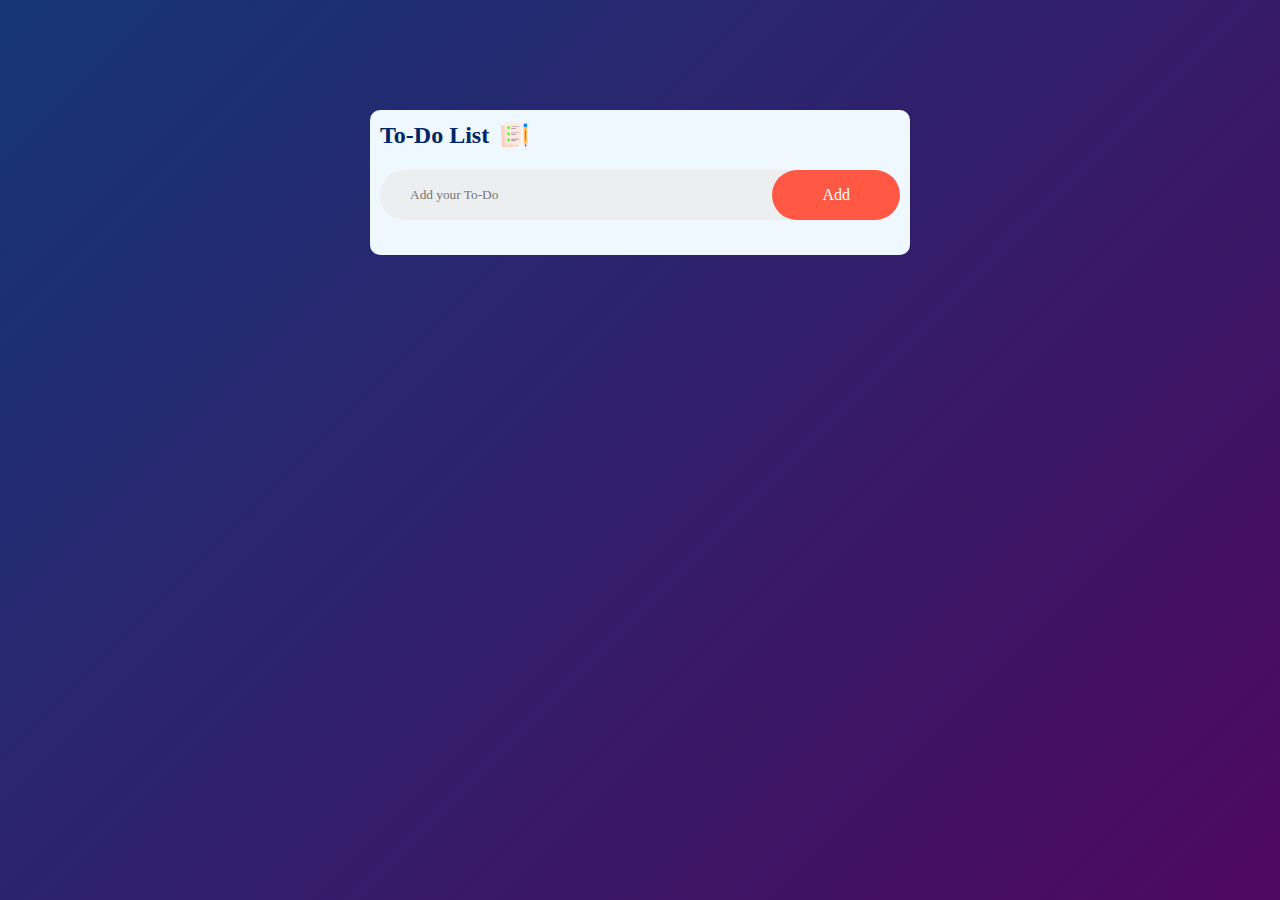
<file: index.html>
<!DOCTYPE html>
<html lang="en">
<head>
    <meta charset="UTF-8">
    <meta name="viewport" content="width=device-width, initial-scale=1.0">
    <title>Todo List</title>
    <link rel="stylesheet" href="style.css">
</head>
<body>
    <div class="container">
        <div class="toDo-app">
            
            <h2>To-Do List <img src="/TodoList/imgs/images/icon.png" alt="icon"></h2>
             <div class="row">
                <input type="text" id="input-text" placeholder="Add your To-Do">
                <button onclick="addItem()">Add</button>
             </div>   
          <ul id="list-item">
            <!-- <li class="checked">Task1</li>
            <li>Task2</li>
            <li>Task3</li>
            <li>Task4</li> -->
          </ul> 
            
        </div>
    </div>
    <script src="app.js"></script>
</body>
</html>
</file>
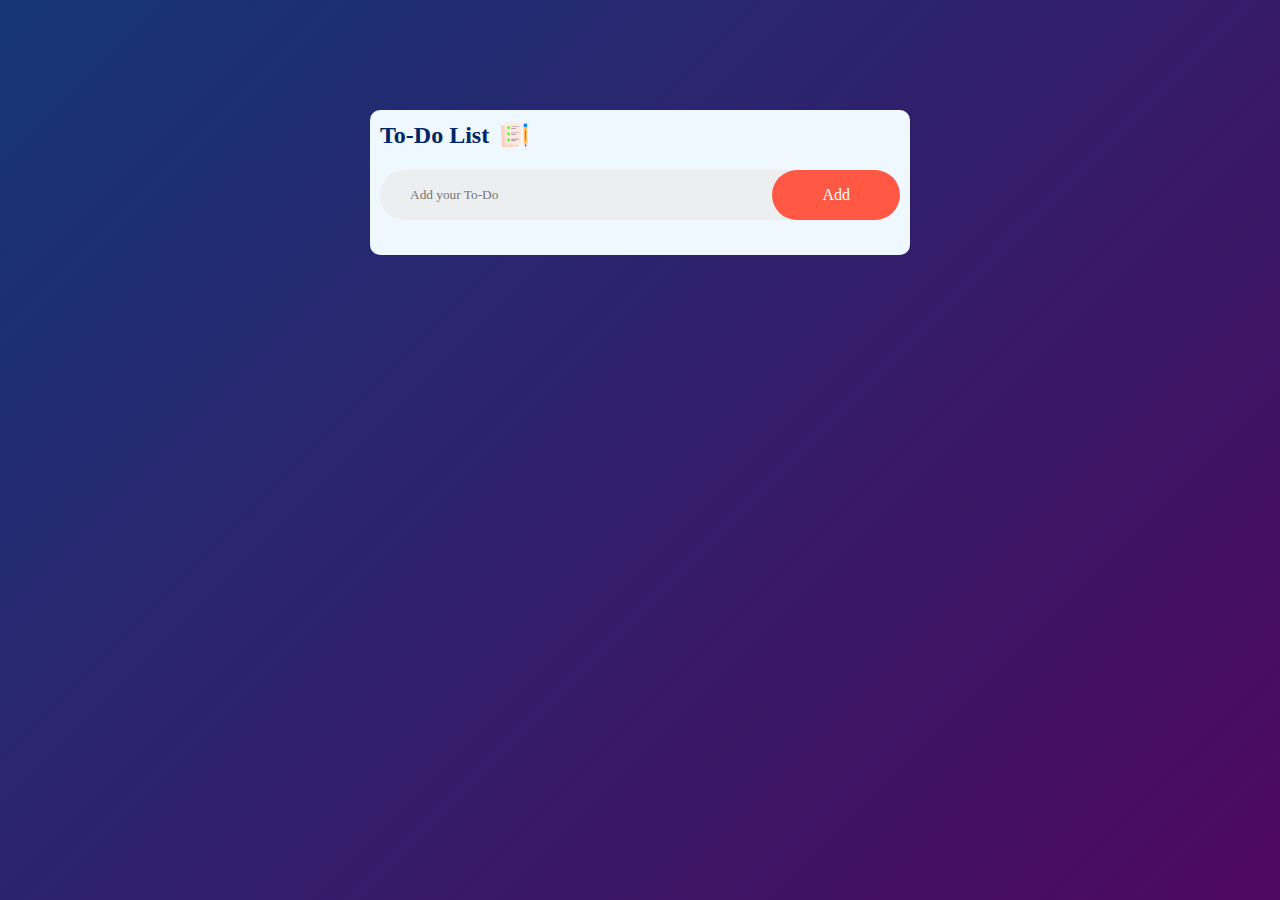
<file: TodoList/index.html>
<!DOCTYPE html>
<html lang="en">
<head>
    <meta charset="UTF-8">
    <meta name="viewport" content="width=device-width, initial-scale=1.0">
    <title>Todo List</title>
    <link rel="stylesheet" href="style.css">
</head>
<body>
    <div class="container">
        <div class="toDo-app">
            
            <h2>To-Do List <img src="/TodoList/imgs/images/icon.png" alt="icon"></h2>
             <div class="row">
                <input type="text" id="input-text" placeholder="Add your To-Do">
                <button onclick="addItem()">Add</button>
             </div>   
          <ul id="list-item">
            <!-- <li class="checked">Task1</li>
            <li>Task2</li>
            <li>Task3</li>
            <li>Task4</li> -->
          </ul> 
            
        </div>
    </div>
    <script src="app.js"></script>
</body>
</html>
</file>
<file: style.css>
*{
    margin: 0;
    padding: 0;
    box-sizing: border-box;
    font-family: 'Times New Roman', Times, serif;
}
.container{
    width: 100%;
    min-height: 100vh;
    background: linear-gradient(135deg,#153677,#4e085f);
    padding: 10px;
}
.toDo-app{
    width: 100%;
    max-width: 540px;
    
    background-color: aliceblue;
    margin: 100px auto 20px;
    border-radius: 10px;
    padding: 10px;
}

.toDo-app h2{
    color: #002765;
    display: flex;
    align-items: center;
    margin-bottom: 20px;
}
.toDo-app h2 img{
    width: 30px;
    margin-left: 10px;
}
.row{
    background: #edeef0;
    display: flex;
    justify-content: space-between;
    align-items: center;
    padding-left: 20px;
    margin-bottom: 25px;
    border-radius: 30px;
    
}
input{
    flex: 1;
    border: none;
    outline: none;
    background: transparent;
    padding: 10px;
    font-weight: 14px
}
.row button{
    border: none;
    outline: none;
    padding: 16px 50px;
    background: #ff5945;
    color: #fff;
    border-radius: 40px;
    cursor: pointer;
    font-size: 16px;
}
ul{
    padding: 0;
    margin: 0;
}
ul li{
    list-style: none;
    cursor: pointer;
    padding: 12px 8px 12px 50px;
    user-select: none;
    font-size: 17px;
    position: relative;
}
ul li::before{
    content: '';
    position: absolute;
    height: 25px;
    width: 25px;
    border-radius: 50%;
    background-image: url(/TodoList/imgs/images/unchecked.png);
    background-size: cover;
    background-position: center;
    top: 12px;
    left: 8px;
    
}
ul li.checked{
    text-decoration: line-through;
    color: #555;
}
ul li.checked::before{
    background-image: url(/TodoList/imgs/images/checked.png);
}
ul li span{
    position: absolute;
    right: 0px;
    top: 5px;
    width: 40px;
    height: 40px;
    color: #555;
    font-size: 22px;
    line-height: 40px;
    text-align: center;
    border-radius: 50%;
}
ul li span:hover{
    background: #edeef0;
}
</file>
<file: TodoList/style.css>
*{
    margin: 0;
    padding: 0;
    box-sizing: border-box;
    font-family: 'Times New Roman', Times, serif;
}
.container{
    width: 100%;
    min-height: 100vh;
    background: linear-gradient(135deg,#153677,#4e085f);
    padding: 10px;
}
.toDo-app{
    width: 100%;
    max-width: 540px;
    
    background-color: aliceblue;
    margin: 100px auto 20px;
    border-radius: 10px;
    padding: 10px;
}

.toDo-app h2{
    color: #002765;
    display: flex;
    align-items: center;
    margin-bottom: 20px;
}
.toDo-app h2 img{
    width: 30px;
    margin-left: 10px;
}
.row{
    background: #edeef0;
    display: flex;
    justify-content: space-between;
    align-items: center;
    padding-left: 20px;
    margin-bottom: 25px;
    border-radius: 30px;
    
}
input{
    flex: 1;
    border: none;
    outline: none;
    background: transparent;
    padding: 10px;
    font-weight: 14px
}
.row button{
    border: none;
    outline: none;
    padding: 16px 50px;
    background: #ff5945;
    color: #fff;
    border-radius: 40px;
    cursor: pointer;
    font-size: 16px;
}
ul{
    padding: 0;
    margin: 0;
}
ul li{
    list-style: none;
    cursor: pointer;
    padding: 12px 8px 12px 50px;
    user-select: none;
    font-size: 17px;
    position: relative;
}
ul li::before{
    content: '';
    position: absolute;
    height: 25px;
    width: 25px;
    border-radius: 50%;
    background-image: url(/TodoList/imgs/images/unchecked.png);
    background-size: cover;
    background-position: center;
    top: 12px;
    left: 8px;
    
}
ul li.checked{
    text-decoration: line-through;
    color: #555;
}
ul li.checked::before{
    background-image: url(/TodoList/imgs/images/checked.png);
}
ul li span{
    position: absolute;
    right: 0px;
    top: 5px;
    width: 40px;
    height: 40px;
    color: #555;
    font-size: 22px;
    line-height: 40px;
    text-align: center;
    border-radius: 50%;
}
ul li span:hover{
    background: #edeef0;
}
</file>
